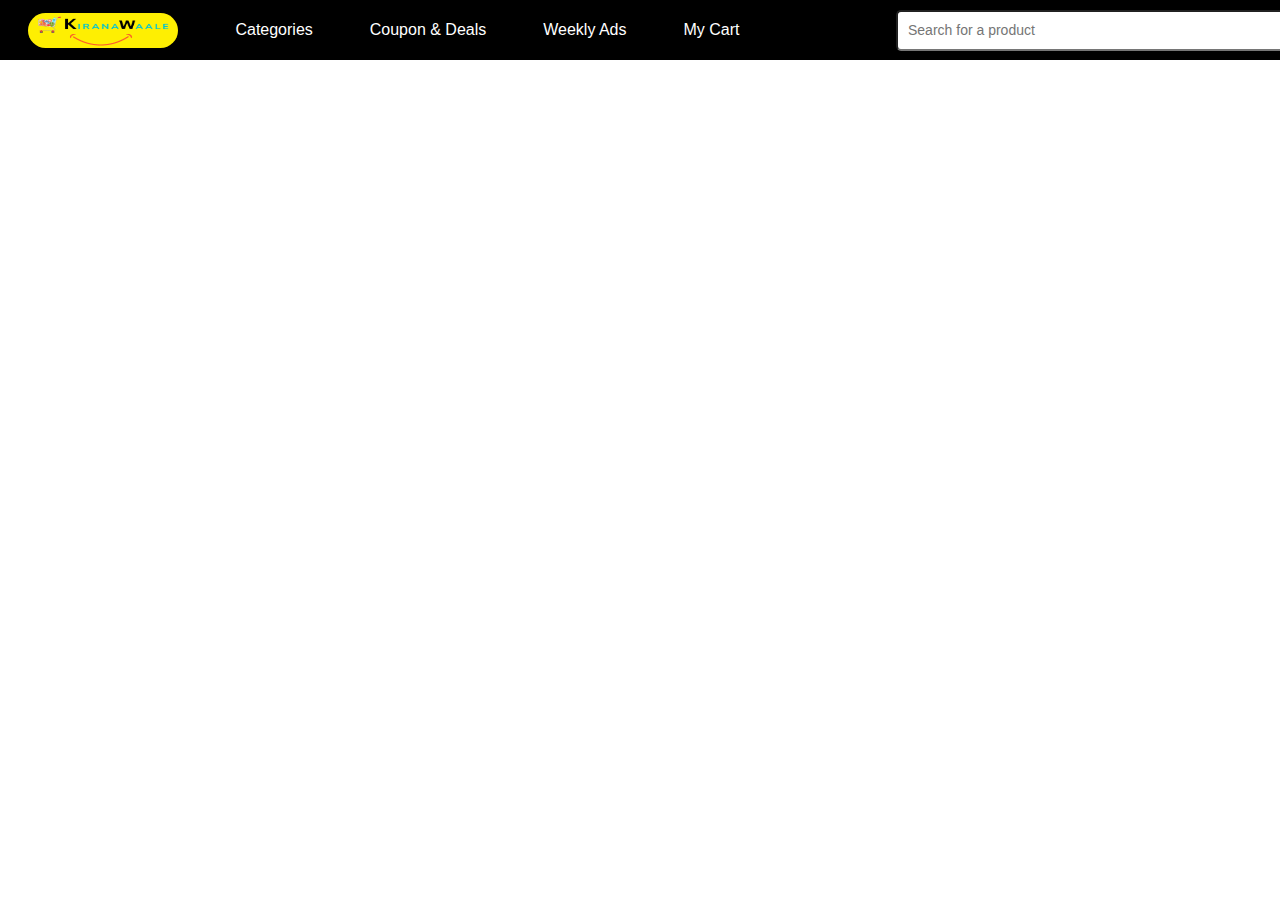
<file: Cart.html>
<!DOCTYPE html>
<html lang="en">
<head>
    <meta charset="UTF-8">
    <meta http-equiv="X-UA-Compatible" content="IE=edge">
    <meta name="viewport" content="width=device-width, initial-scale=1.0">
    <title>KiranaWaale</title>
    <link rel = "icon" href ="./images/KW.png" 
            type = "image/x-icon">

   
    <link rel="stylesheet" type="text/css" href="cart.css" />
</head>
<body>
    <div class="nav">
        <div id="left">
        <img src="./images/KW (2) logo.png" alt="">
        <div class="dropdown">
            <span>Categories</span>
            <div class="dropdown-content">
                <p id="Food & Beverage">Food & Beverage</p>
                 <p id="Beaut">Beauty</p>
                <p id="Cleanin">Cleaning</p>
                <p id="Personal Car">Personal Care</p>
                <p id="Toy">Toys</p>
                <p id="Bab">Baby</p>
                <p id="Healt">Health</p>
                <p id="Househol">Household</p>
                <p id="Party & Occasion">Party & Occasions</p> 
            </div>
        </div>

        <a href="">Coupon & Deals</a>
        <a href="">Weekly Ads</a>
        <a href="./Cart.html">My Cart</a>
        </div>

        
        <div id="right">
            <form>
            <input type="text" placeholder="Search for a product" id="Search">
            <!-- <button>Search</button> -->
            </form>
            </div>
        </div>




    

    <div id="cartcontainer">

    </div>
</body>
</html>
<script>
    let Cart=JSON.parse(localStorage.getItem("cart")) || [];
    let Container=document.getElementById("cartcontainer");
    function DisplayFood(data){
        Container.innerHTML=null;
        Cart.forEach((food)=>{
            let card=document.createElement("div")
            let imgdiv=document.createElement("div")
            let img=document.createElement("img")
            img.src=food.img;

            let name=document.createElement("h2")
            name.textContent=food.name;

            let price=document.createElement("h4")
            price.textContent=`₹${food.price}`;

            let rating=document.createElement("h4")
            rating.textContent=`Rating:-${food.rating}/5`;

            let desc=document.createElement("p")
            desc.textContent=food.desc;
             
            // let addToCart=document.createElement("button")
            // addToCart.textContent="Add to Cart"

            // addToCart.addEventListener("click",()=>{
            //     if(checkDuplicate(food)){
            //         alert("Product Already in Cart")
            //     }else{
            //         cartArr.push({...food,quantity:1})
            //     localStorage.setItem("cart",JSON.stringify(cartArr))
            //     alert("Product Added in Cart")
            //     }
            // })
            imgdiv.append(img)
            card.append(imgdiv,name,price,rating,desc)
            Container.append(card)

        })
     }
     DisplayFood()
</script>
</file>
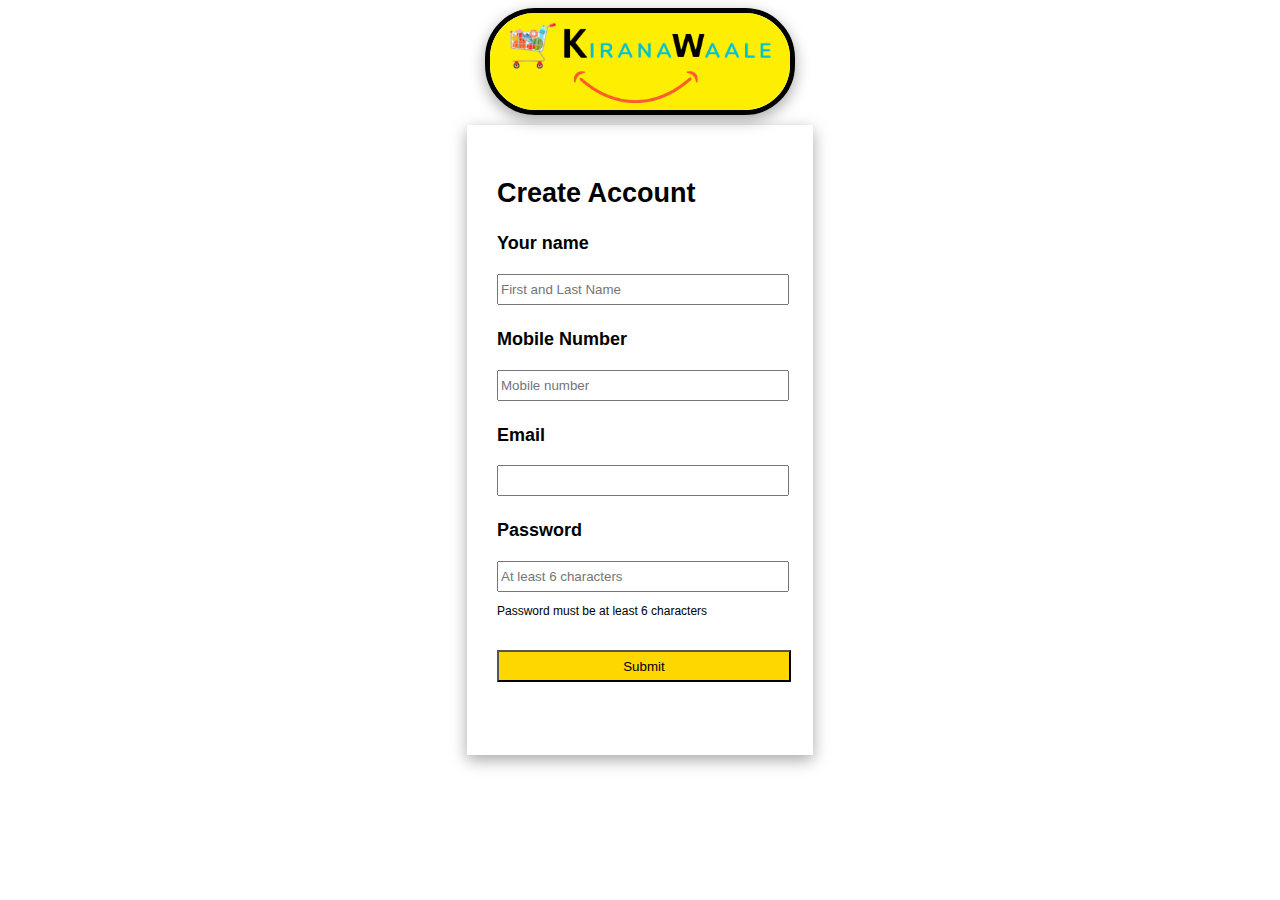
<file: CreateAccount.html>
<!DOCTYPE html>
<html lang="en">
<head>
    <meta charset="UTF-8">
    <meta http-equiv="X-UA-Compatible" content="IE=edge">
    <meta name="viewport" content="width=device-width, initial-scale=1.0">
    <title>KiranaWaale</title>
    <link rel = "icon" href ="./images/KW.png" 
            type = "image/x-icon">
    <link rel="stylesheet" type="text/css" href="CreateACC.css"/>
</head>
<body>
    <div id="logo">
    <img src="./images/KW (2) logo.png" alt=""  >
    </div>
    <form id="AccountPage">
    <h2 id="header">Create Account</h2>
    <h4>Your name</h4>
    <input type="text" placeholder="First and Last Name" id="name" required>
    <h4>Mobile Number</h4>
    <input type="number" placeholder="Mobile number" id="mobile" required>
    <h4>Email</h4>
    <input type="email" palceholder="Email Id" id="email" required>
    <h4>Password</h4>
    <input type="password" placeholder="At least 6 characters" id="password" pattern=".{6,}" required>
    <p>Password must be at least 6 characters</p>
    <input type="submit" value="Submit">
    </form>

</body>
</html>
<script src="./CreateACC.js"></script>
</file>
<file: cart.css>
body{
    margin:0px;
   
}
.nav{
/* border:2px solid black; */
display:flex;
justify-content:space-between;
align-items:center;
height:60px;
background-color:black;




}
#left{
  display:flex;
  justify-content:space-around;
  align-items:center;
  width:60%;

  
}
#left>img{
  height:35px;
  border-radius:25px;
  width:150px;
}
#left>a{
    color:white;
    text-decoration:none;
    font-family:'Segoe UI', Tahoma, Geneva, Verdana, sans-serif
}
.dropdown{
 position:relative;
 display:inline-block;
 color:white;
 font-family:'Segoe UI', Tahoma, Geneva, Verdana, sans-serif;
}
.dropdown-content {
    display:none;
    position: absolute;
    background-color: #f9f9f9;
    min-width: 500px;
    box-shadow: 0px 8px 16px 0px rgba(0,0,0,0.2);
    padding: 12px 16px;
    z-index: 1;
    color:black;
}
.dropdown:hover .dropdown-content {
 display: grid; 
 grid-template-columns:repeat(3,1fr)
 
} 
.dropdown-content>p:hover  {
    text-decoration:underline;
}
#right{

    display:flex;
    width:30%;
    height:40px;
    justify-content:space-around;
    align-items:center;
  
}
#Search{
    height:35px;
    width:380px;
    font-size:14px;
    border-radius:5px;
    padding-left:10px;
   
}


#cartcontainer{
   
    width:80%;
    margin:auto;
    display:grid;
    grid-template-columns:repeat(3,1fr);
    gap:20px
}
#cartcontainer>div{

font-size:14px;
padding-left:10px;
height:450px;
position:relative;

}
#cartcontainer>div>div{
    background-color:rgb(250, 249, 249);
}
#cartcontainer>div>div>img{
   /* padding-top:30px; */
  margin-left:100px;
  /* width:140px */ 
  
    width:  120px;
    height: 180px;
    object-fit:contain;
    
}
#cartcontainer>div>button{
    background-color:rgb(248, 212, 8);
    border:none;
    font-size:15px;
    padding:10px 40px 10px 40px;
    position: absolute;
    bottom:10px;
    left:100px; 
    border-radius:10px
   
  
}
#cartcontainer>div>h4{
    font-size:20px;
    line-height:10px;
    font-family:'Lucida Sans', 'Lucida Sans Regular', 'Lucida Grande', 'Lucida Sans Unicode', Geneva, Verdana, sans-serif
}

#cartcontainer>div:hover{
box-shadow: rgba(100, 100, 111, 0.2) 0px 7px 29px 0px;
}
#cartcontainer>div>button:hover{
 box-shadow: rgba(0, 0, 0, 0.35) 0px 5px 15px;  
 cursor:pointer; 
}
</file>
<file: CreateACC.css>
#AccountPage{
    padding-top:30px;
    width:25%;
    height:600px;
    margin:auto;
    display:block;
    padding-left:30px;
    margin-top:100px;
    font-size:18px; 
    font-family:Arial, Helvetica, sans-serif;
    box-shadow: rgba(0, 0, 0, 0.35) 0px 5px 15px;
   
}
#AccountPage>input{
    width:90%;
    height:25px;
    margin-top:-10px
}
#AccountPage>input:nth-child(11){
    width:93%;
    height:32px;
    background-color:gold;
    margin-top:20px;
}
#AccountPage>p{
    font-size:12px;
    font-family:Arial, Helvetica, sans-serif
}
#logo{
   
    margin:auto;
    margin-bottom:-90px;
    display:flex;
    justify-content:center;
   

    
}
#logo>img{
    width:300px;
    border-radius:50px;
    box-shadow: rgba(0, 0, 0, 0.35) 0px 5px 15px;
    border:5px solid black;


}
</file>
